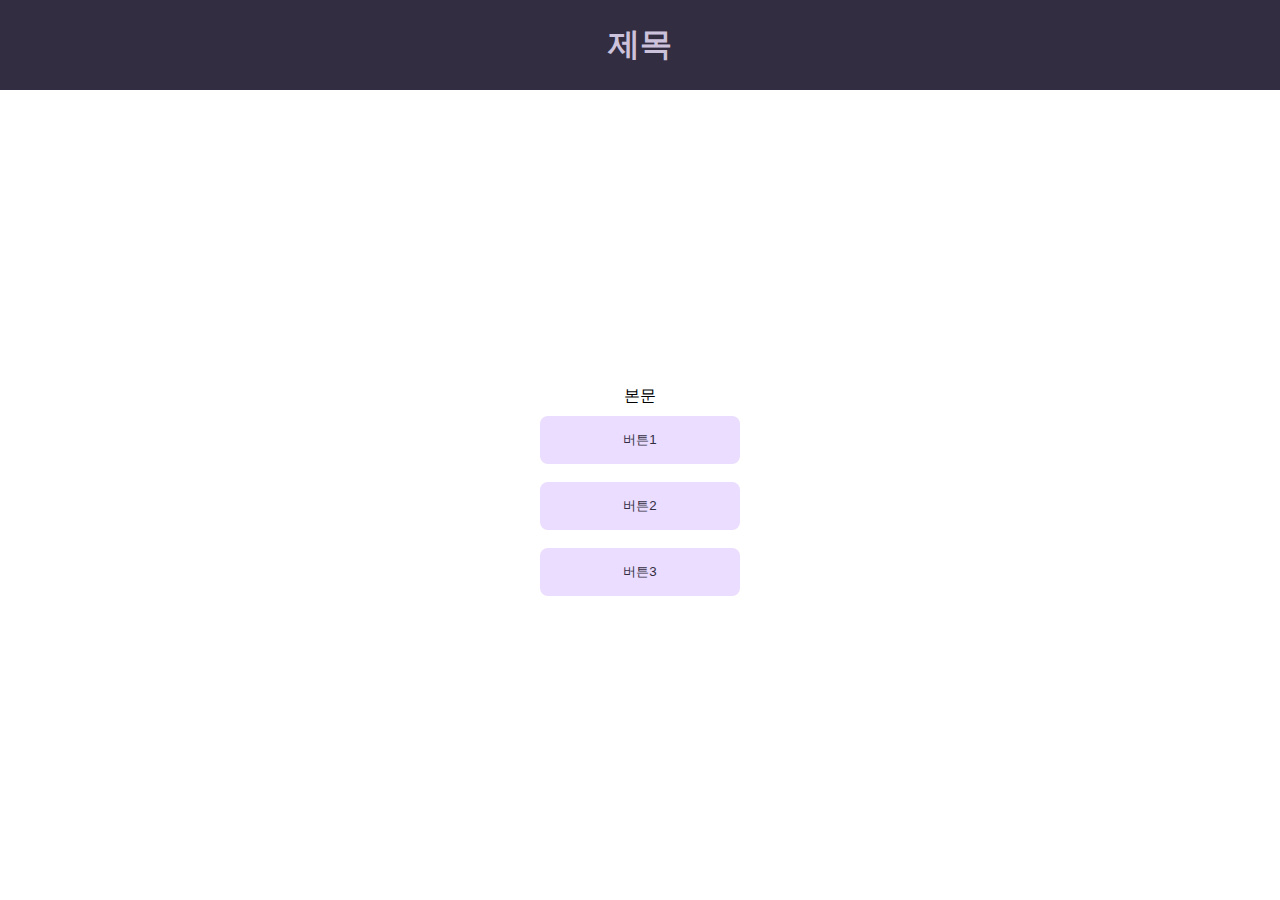
<file: index.html>
<!DOCTYPE html>
<html lang="ko">
<head>
    <meta charset="UTF-8">
    <meta http-equiv="X-UA-Compatible" content="IE=edge">
    <meta name="viewport" content="width=device-width, initial-scale=1.0">
    <title>자바스크립트</title>
    <link rel="stylesheet" href="./styles/index.css">
    <script src="./scripts/index.js"></script>
</head>
<body>
   <header>
    <h1>
        제목
    </h1>

   </header>
   <main id="content">
        <div id="div1">본문</div>
   </main>
</body>
</html>
</file>
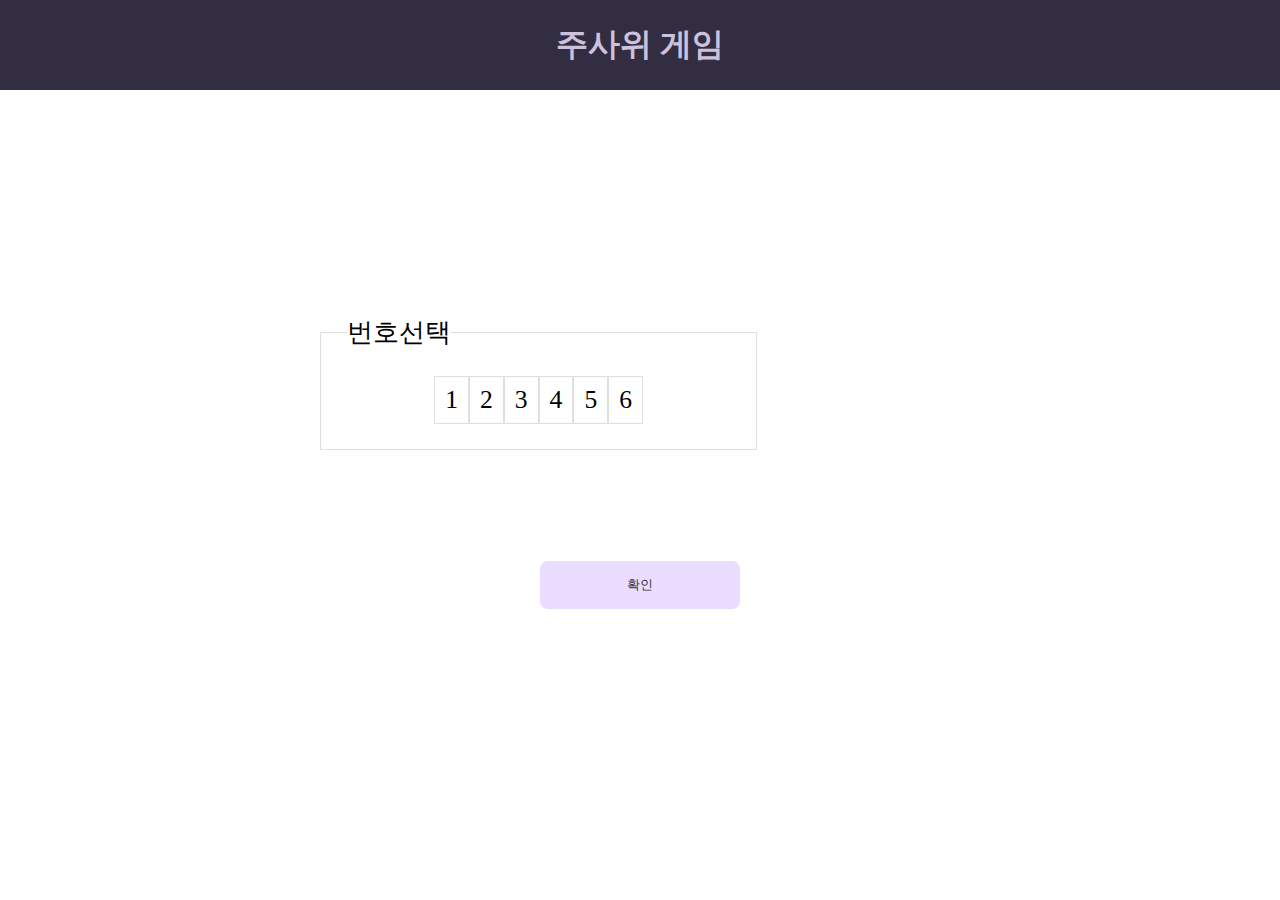
<file: mission.html>
<!DOCTYPE html>
<html lang="ko">
<head>
    <meta charset="UTF-8">
    <meta http-equiv="X-UA-Compatible" content="IE=edge">
    <meta name="viewport" content="width=device-width, initial-scale=1.0">
    <title>주사위 게임</title>
    <link rel="stylesheet" href="./styles/mission.css">
    <script src="./scripts/misson.js"></script>
</head>
<body>
   <header>
    <h1>
        주사위 게임
    </h1>

   </header>
   <main id="content">
       <section id="s1">시작</section>
       <section id="s2">
        <form name="form1" id="form1">
       <fieldset>
        <legend>번호선택</legend>
       <input type="radio" name="r1" id ="r1" value="r1"> <label for="r1"> 1</label>
       <input type="radio" name="r1" id ="r2" value="r2"> <label for="r2"> 2</label>
       <input type="radio" name="r1" id ="r3" value="r3"> <label for="r3"> 3</label>
       <input type="radio" name="r1" id ="r4" value="r4"> <label for="r4"> 4</label>
       <input type="radio" name="r1" id ="r5" value="r5"> <label for="r5"> 5</label>
       <input type="radio" name="r1" id ="r6" value="r6"> <label for="r6"> 6</label>
       
       </fieldset>
    </form>
    </section>
       <section id="s3">
       
   </section>
       <section id="s4">
           <button id="bt1" onclick="selctDice();">확인</button>
           <button id="bt2" onclick="showDice();">주사위</button>
     </section>
     
     
   </main>
</body>
</html>
</file>
<file: styles/index.css>
*{
    margin: 0px;
    padding: 0px;
}
header{
    width: 100%;
    height: 10vh;/*vh 높이의 상대적 비율*/
    background-color: #332D41;/*https://m3.material.io/theme-builder#/custom 참고*/
    color: #CCC2DC;
    display: flex;/*display: flex flexbox속성을 주는 것*/
    justify-content: center; /*justify-content 속성은 플렉스 요소의 수평 방향 정렬 방식을 설정*/
    align-items: center;
}

main {
    width: 100%;
    height: 90vh;
    display: flex;
    flex-direction: column;/*박스 아래로 떨어지게*/
    justify-content: center;
    align-items: center;
}

button {
    margin: 1vh;
    width: 50vw;
    max-width: 200px;
    background-color: #EADDFF;
    border: none;
    border-radius: 8px;
    padding: 15px 32px;
    text-align: center;
    text-decoration: none;
    cursor: pointer;
    color: #332D41;

}

button:active, button:hover {
    background-color: #332D41;
    color: #EADDFF;
}
</file>
<file: styles/mission.css>
*{
     margin: 0px;
     padding: 0px;
 }
 header{
     width: 100%;
     height: 10vh;/*vh 높이의 상대적 비율*/
     background-color: #332D41;/*https://m3.material.io/theme-builder#/custom 참고*/
     color: #CCC2DC;
     display: flex;/*display: flex flexbox속성을 주는 것*/
     justify-content: center; /*justify-content 속성은 플렉스 요소의 수평 방향 정렬 방식을 설정*/
     align-items: center;
 }
 
 main {
     width: 100%;
     height: 90vh;
     display: flex;
     flex-direction: column;/*박스 아래로 떨어지게*/
     justify-content: center;
     align-items: center;
 }
 
 button {
     margin: 1vh;
     width: 50vw;
     max-width: 200px;
     background-color: #EADDFF;
     border: none;
     border-radius: 8px;
     padding: 15px 32px;
     text-align: center;
     text-decoration: none;
     cursor: pointer;
     color: #332D41;
 
 }
 
 button:active, button:hover {
     background-color: #332D41;
     color: #EADDFF;
 }

section {
    width : 50%;
    height: 20vh;
    display: flex;
    justify-content: center;
    align-items: center; 
}


/*radio
/* Labels for checked inputs */
input:checked + label {
    color: red;
  }

/* Radio element, when checked */
input[type="radio"] {
    display: none;
}
input[type="radio"] + label {
    display: inline-block;
    padding: 8px 10px;
    border: 1px solid #dfdfdf;
    background-color: #ffffff;
    text-align: center;
    cursor: pointer;
}

input[type="radio"]:checked + label {
    background-color: #113a6b;
    color: #ffffff;
}

fieldset {
    width: 60%; 
    padding: 2vw 2vw;
    font-size: 2vw;
    border: 1px solid #dfdfdf;
    display: flex;
    justify-content: center;
    align-items: center;
}
</file>
